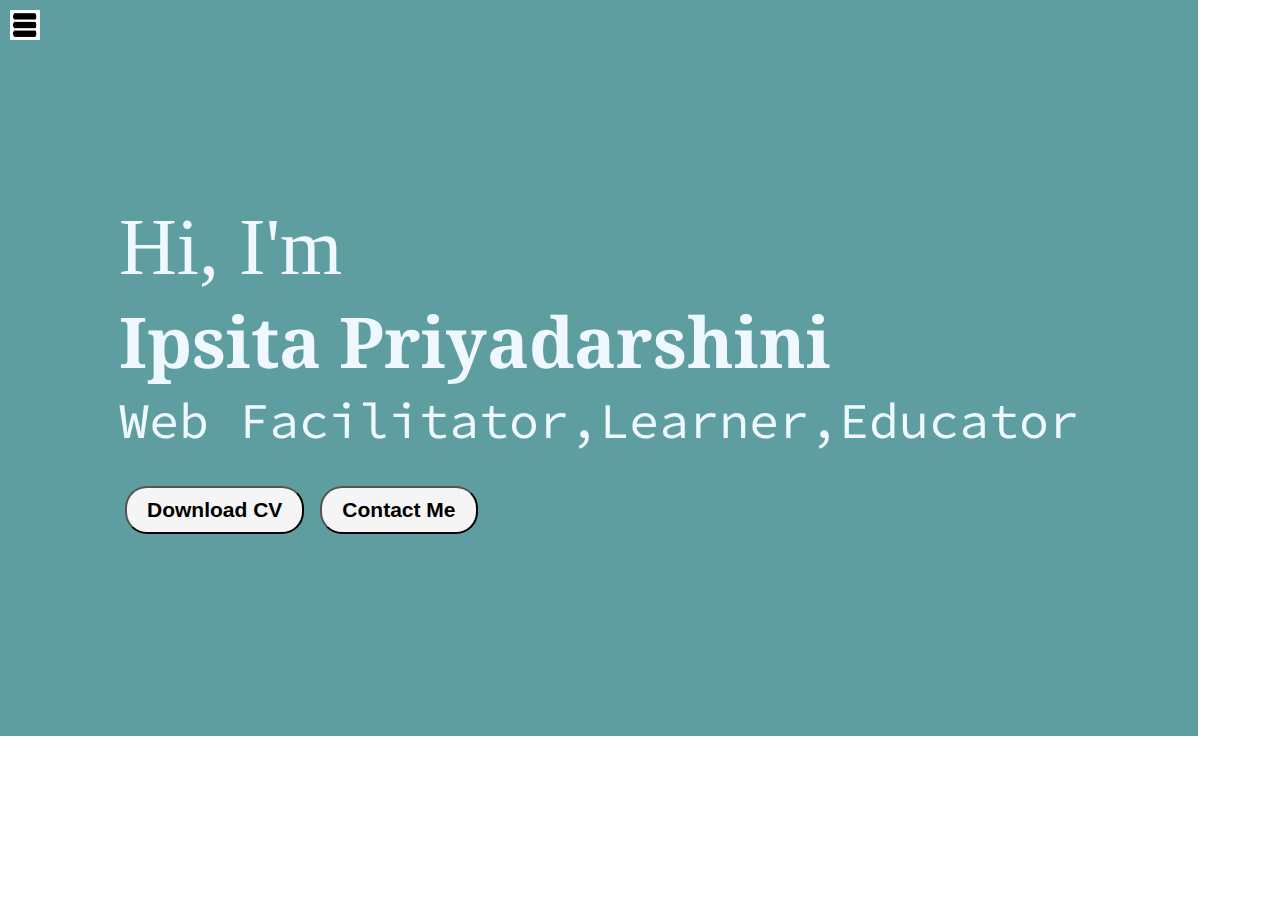
<file: index.html>
<!DOCTYPE html>
<html lang="en">
  <head>
    <meta charset="UTF-8" />
    <meta http-equiv="X-UA-Compatible" content="IE=edge" />
    <meta name="viewport" content="width=device-width, initial-scale=1.0" />
    <title>Portfolio</title>
    <link rel="stylesheet" href="style.css" />
    <link rel="stylesheet" href="https://cdnjs.cloudflare.com/ajax/libs/font-awesome/4.7.0/css/font-awesome.min.css">
  </head>
  <body>
    <div class="container">
      <div class="sidebar sidebarGo">
        <nav>
          <ul>
            <li><a href = "/">Home</a></li>
            <li><a href="/intro.html"> My Intro</a></li>
            <li><a href="/service.html">Service</a></li>
            <li><a href="/blog.html">Blog</a></li>
            <li><a href="/Contact.html">Contact Me</a></li>
          </ul>
        </nav>
      </div>
      <div class="main">
        <div class = "hamburger">
          <img class="ham" src="ham.png"alt ="" width = "30px" height="30px">
          <img class="cross" src="cross.png"alt ="" width="28px" height="30px">
        </div>
        <div class="infoContainer">
          <div class="dataInfo">
            <div class="hello">Hi, I'm</div>
            <div class="name">Ipsita Priyadarshini</div>
            <div class="about">Web Facilitator,Learner,Educator</div>
            <div class="buttons">
              <button>Download CV</button>
              <button>Contact Me</button>
            </div>
          </div>
            <div class="image">
              <img src="/images/a.png" alt="Ipsita" />
            </div>
        </div>
      </div>
  
    </div>
<script src="script.js"></script>
</body>
</html>
</file>
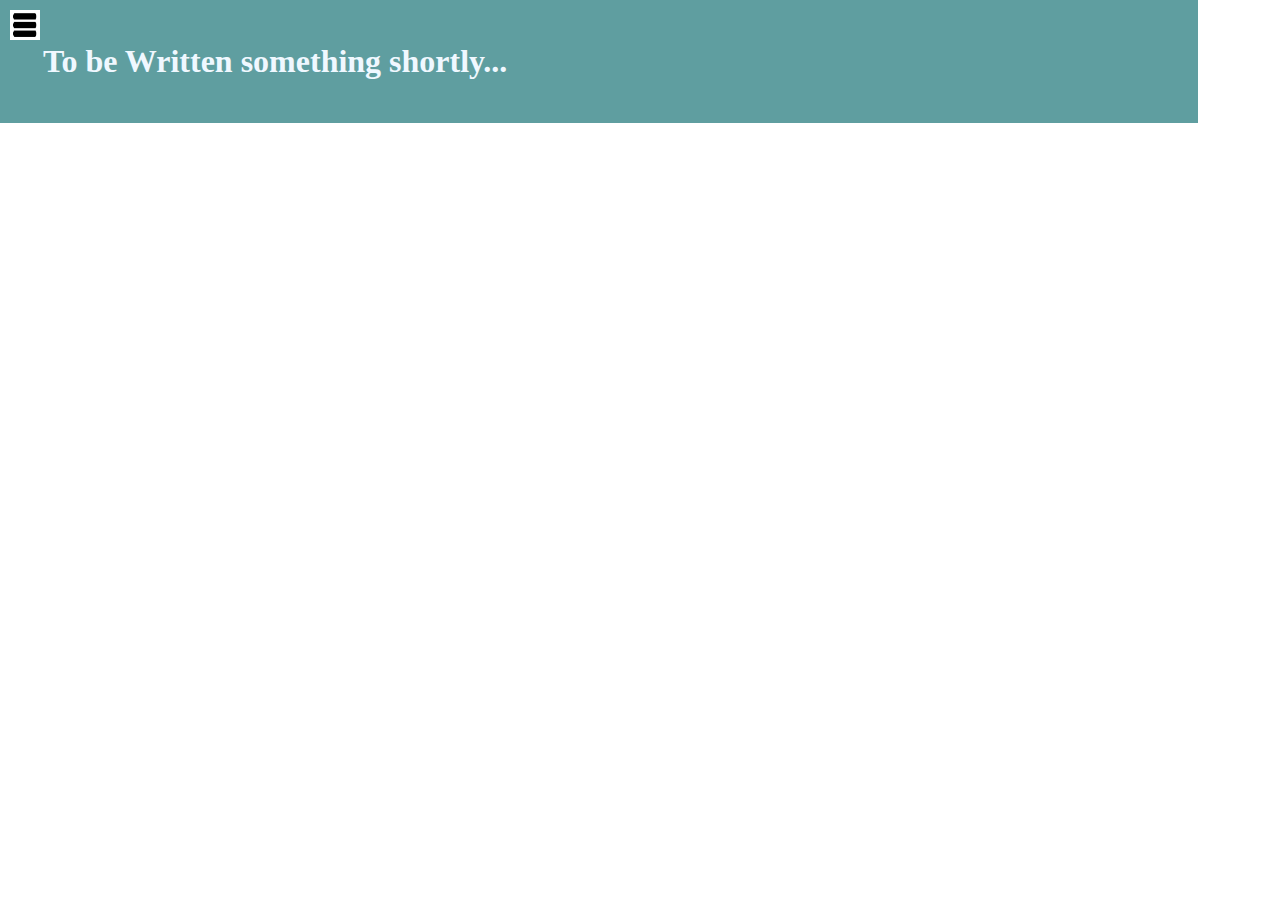
<file: blog.html>
<!DOCTYPE html>
<html lang="en">
  <head>
    <meta charset="UTF-8" />
    <meta http-equiv="X-UA-Compatible" content="IE=edge" />
    <meta name="viewport" content="width=device-width, initial-scale=1.0" />
    <title>Portfolio</title>
    <link rel="stylesheet" href="style.css" />
  </head>
  <body>
    <div class="container">
      <div class="sidebar sidebarGo">
        <nav>
          <ul>
            <li><a href = "/">Name</a></li>
            <li><a href="/intro.html"> My Intro</a></li>
            <li><a href="/service.html">Service</a></li>
            <li><a href="/blog.html">Blog</a></li>
            <li><a href="/Contact.html">Contact Me</a></li>
          </ul>
        </nav>
      </div>
      <div class="main">
        <div class = "hamburger">
          <img class="ham" src="ham.png"alt ="" width = "30px" height="30px">
          <img class="cross" src="cross.png"alt ="" width="28px" height="30px">
        </div>
        <div class = "blogContainer">
          <div class="blogItem">
            <h1>To be Written something shortly...</h1>
          </div>
        </div>
        
      
    </div>
    <script src="script.js"></script>
  </body>
</html>
</file>
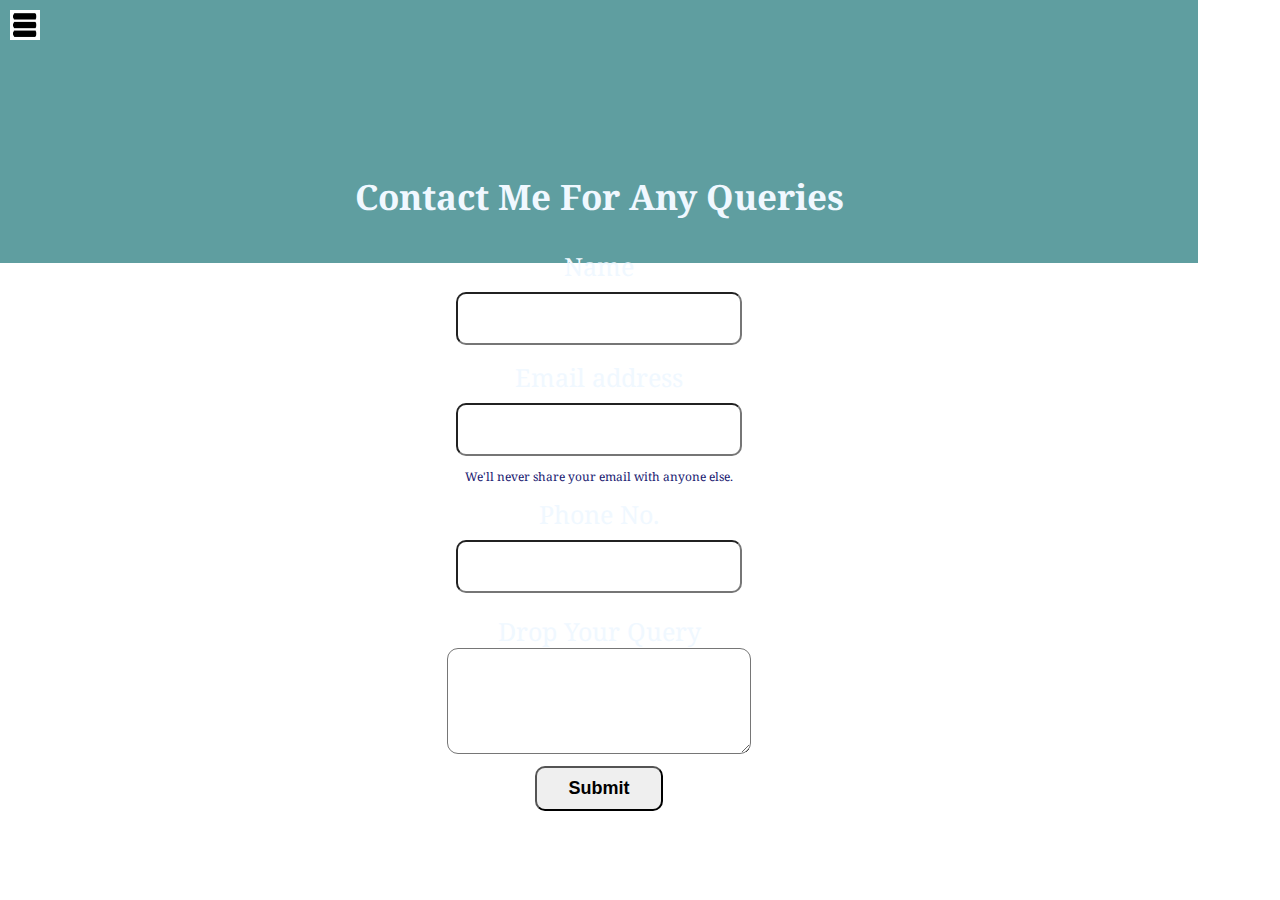
<file: Contact.html>
<!DOCTYPE html>
<html lang="en">
  <head>
    <meta charset="UTF-8" />
    <meta http-equiv="X-UA-Compatible" content="IE=edge" />
    <meta name="viewport" content="width=device-width, initial-scale=1.0" />
    <title>Portfolio</title>
    <link rel="stylesheet" href="style.css" />
  </head>
  <body>
    <div class="container">
      <div class="sidebar sidebarGo">
        <nav>
          <ul>
            <li><a href="/">Name</a></li>
            <li><a href="/intro.html"> My Intro</a></li>
            <li><a href="/service.html">Service</a></li>
            <li><a href="/blog.html">Blog</a></li>
            <li><a href="/Contact.html">Contact Me</a></li>
          </ul>
        </nav>
      </div>
      <div class="main">
        <div class = "hamburger">
          <img class="ham" src="ham.png"alt ="" width = "30px" height="30px">
          <img class="cross" src="cross.png"alt ="" width="28px" height="30px">
        </div>
        <div class="contact-details">
          <h1>Contact Me For Any Queries</h1>
          <form>
            <div class="form-group">
              <label for="exampleInputName">Name</label>
              <input
                type="name"
                class="form-control"
                id="exampleInputName"
                aria-describedby="nameHelp"
              </div>
              <div class="form-group">
                <label for="exampleInputEmail1">Email address</label>
                <input
                  type="email"
                  class="form-control"
                  id="exampleInputEmail1"
                  aria-describedby="emailHelp"
                </div>
              <div id="emailHelp" class="form-text text-muted">
                We'll never share your email with anyone else.
              </div>
            </div>
            <div class="form-group">
              <label for="telephone">Phone No.</label>
              <input
                type="telephone"
                class="form-control"
                id="exampleInputtelephone"
              />
            </div>
            
            <div class="form-group">
              <label for="exampleFormquery">Drop Your Query</label>
              <textarea
                class="form-control"
                id="exampleFormquery"
                rows="3"
              ></textarea>
            </div>
            <div class ="form-group">
            <button type="submit" class="btn btn-primary">Submit</button>
          </div>
          </form>
        </div>
      </div>
    </div>
    <script src="script.js"></script>
  </body>
</html>
</file>
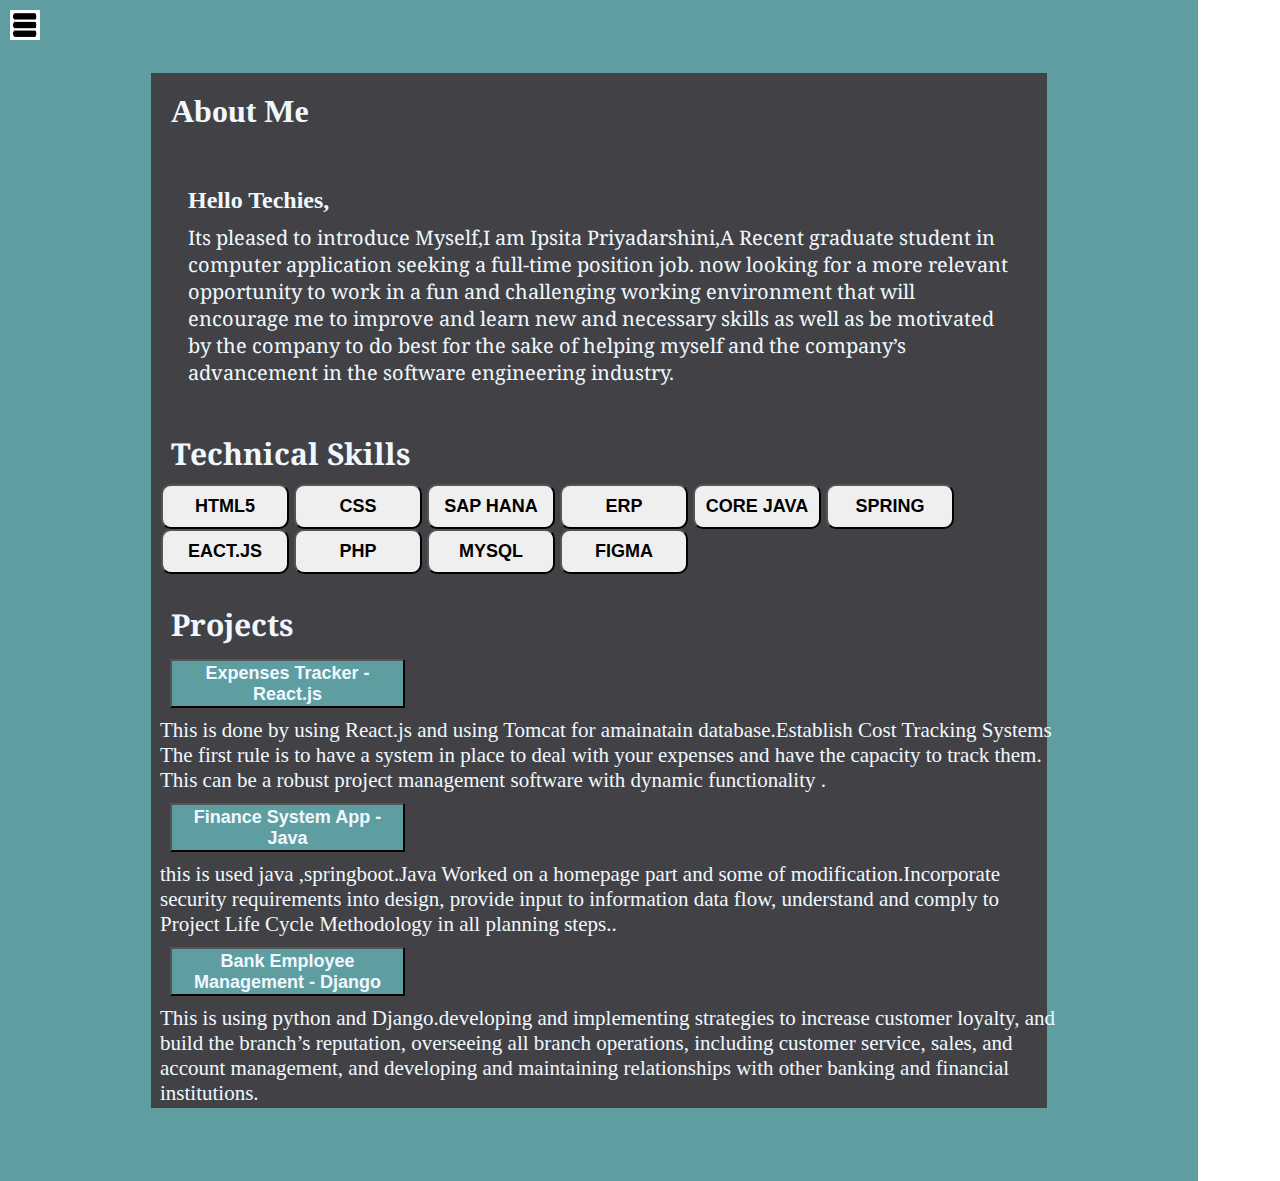
<file: intro.html>
<!DOCTYPE html>
<html lang="en">
  <head>
    <meta charset="UTF-8" />
    <meta http-equiv="X-UA-Compatible" content="IE=edge" />
    <meta name="viewport" content="width=device-width, initial-scale=1.0" />
    <title>Portfolio</title>
    <link rel="stylesheet" href="style.css" />
  </head>
  <body>
    <div class="container">
      <div class="sidebar sidebarGo">
        <nav>
          <ul>
            <li><a href="/">Home</a></li>
            <li><a href="/intro.html"> My Intro</a></li>
            <li><a href="/service.html">Service</a></li>
            <li><a href="/blog.html">Blog</a></li>
            <li><a href="/Contact.html">Contact Me</a></li>
          </ul>
        </nav>
      </div>
      <div class="main">
        <div class = "hamburger">
          <img class="ham" src="ham.png"alt ="" width = "30px" height="30px">
          <img class="cross" src="cross.png"alt ="" width="28px" height="30px">
        </div>
        <div class="infoContainer-1">
          <div class="devInfo">
            <h1>About Me</h1>
            <div class="info-tech">
            <h2>Hello Techies,</h2>
              <p>Its pleased to introduce Myself,I am Ipsita Priyadarshini,A Recent graduate student in computer application seeking a full-time 
position job. now looking for a more relevant opportunity to work in 
a fun and challenging working environment that will encourage 
me to improve and learn new and necessary skills as well as be 
motivated by the company to do best for the sake of helping 
myself and the company’s advancement in the software 
engineering industry.</p>
                </div>
              <div class = "skills"><h2>Technical Skills</h2>
                <button type="button" class="btn btn-primary">HTML5</button>
                <button type="button" class="btn btn-primary">CSS</button>
                <button type="button" class="btn btn-primary">SAP HANA</button>
                <button type="button" class="btn btn-primary">ERP</button>
                <button type="button" class="btn btn-primary">CORE JAVA</button>
                <button type="button" class="btn btn-primary">SPRING</button>
                <button type="button" class="btn btn-primary">EACT.JS</button>
                <button type="button" class="btn btn-primary">PHP</button>
                <button type="button" class="btn btn-primary">MYSQL</button>
                <button type="button" class="btn btn-primary">FIGMA</button>      
              </div>
            <div class="project">
              <h2>Projects</h2>
              </div>
              <div class="accordion accordion-flush" id="accordionFlushExample">
                <div class="accordion-item">
                  <div>
                  <h2 class="accordion-header" id="flush-headingOne">
                    <button class="accordion-button collapsed" type="button" data-bs-toggle="collapse" data-bs-target="#flush-collapseOne" aria-expanded="false" aria-controls="flush-collapseOne">
                      Expenses Tracker - React.js
                    </button>
                  </h2>
                  </div>
                  <div id="flush-collapseOne" class="accordion-collapse collapse" aria-labelledby="flush-headingOne" data-bs-parent="#accordionFlushExample">
                    <div class="accordion-body">This is done by using React.js and using Tomcat for amainatain database.Establish Cost Tracking Systems The first rule is to have a system in place to deal with your expenses and have the capacity to track them. This can be a robust project management software with dynamic functionality .</div>
                  </div>
                </div>
                <div class="accordion-item">
                  <h2 class="accordion-header" id="flush-headingTwo">
                    <button class="accordion-button collapsed" type="button" data-bs-toggle="collapse" data-bs-target="#flush-collapseTwo" aria-expanded="false" aria-controls="flush-collapseTwo">
                      Finance System App - Java
                    </button>
                  </h2>
                  <div id="flush-collapseTwo" class="accordion-collapse collapse" aria-labelledby="flush-headingTwo" data-bs-parent="#accordionFlushExample">
                    <div class="accordion-body">this is used java ,springboot.Java Worked on a homepage part and some of modification.Incorporate security requirements into design, provide input to information data flow, understand and comply to Project Life Cycle Methodology in all planning steps..</div>
                  </div>
                </div>
                <div class="accordion-item">
                  <h2 class="accordion-header" id="flush-headingThree">
                    <button class="accordion-button collapsed" type="button" data-bs-toggle="collapse" data-bs-target="#flush-collapseThree" aria-expanded="false" aria-controls="flush-collapseThree">
                      Bank Employee Management - Django
                    </button>
                  </h2>
                  <div id="flush-collapseThree" class="accordion-collapse collapse" aria-labelledby="flush-headingThree" data-bs-parent="#accordionFlushExample">
                    <div class="accordion-body">This is using python and Django.developing and implementing strategies to increase customer loyalty, and build the branch’s reputation, overseeing all branch operations, including customer service, sales, and account management, and developing and maintaining relationships with other banking and financial institutions.</div>
                  </div>
                </div>
              </div>
           
              
            
      </div>
    </div>
    <script src="script.js"></script>
  </body>
</html>
</file>
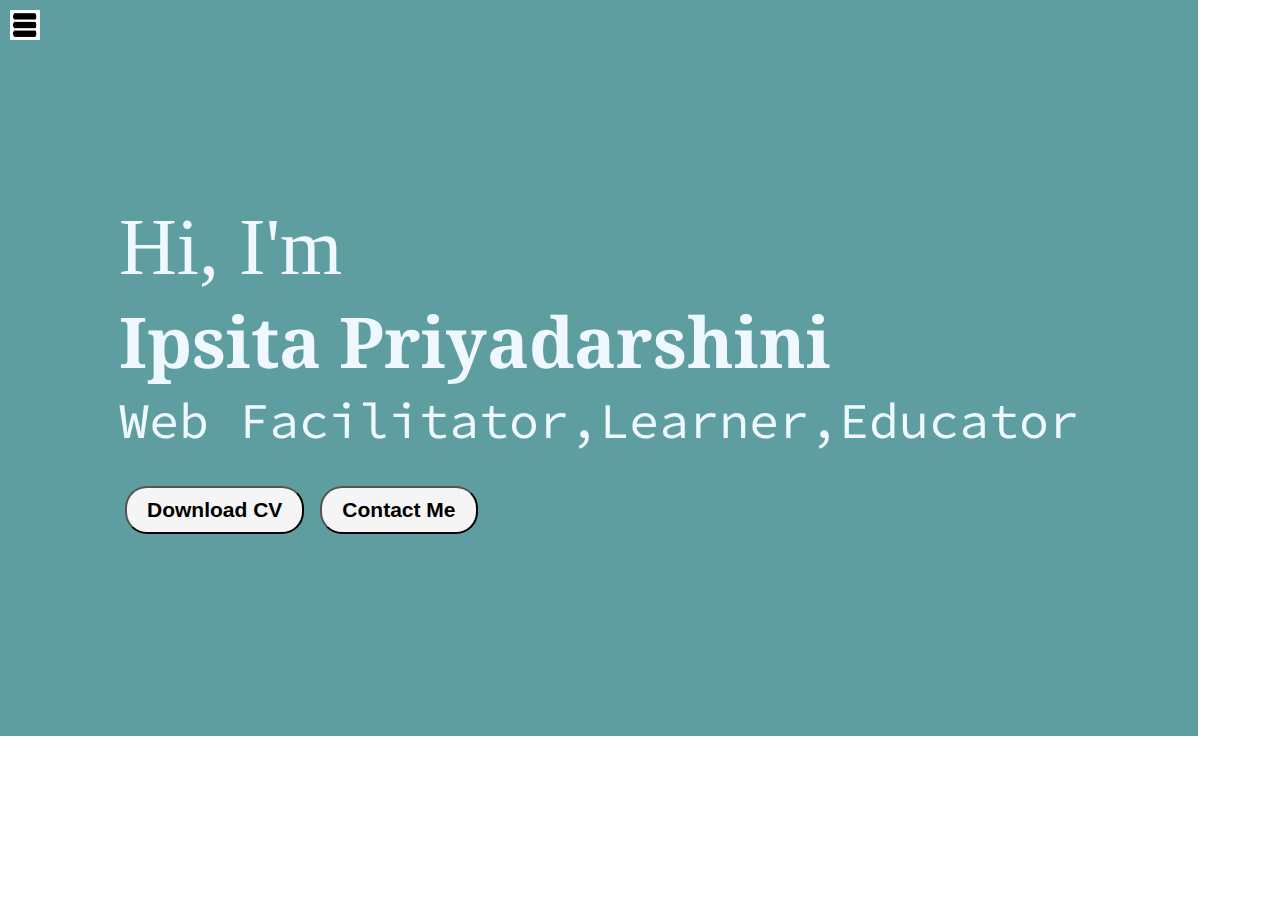
<file: service.html>
<!DOCTYPE html>
<html lang="en">
  <head>
    <meta charset="UTF-8" />
    <meta http-equiv="X-UA-Compatible" content="IE=edge" />
    <meta name="viewport" content="width=device-width, initial-scale=1.0" />
    <title>Portfolio</title>
    <link rel="stylesheet" href="style.css" />
  </head>
  <body>
    <div class="container">
      <div class="sidebar sidebarGo">
        <nav>
          <ul>
            <li><a href = "/">Name</a></li>
            <li><a href="/intro.html"> My Intro</a></li>
            <li><a href="/service.html">Service</a></li>
            <li><a href="/blog.html">Blog</a></li>
            <li><a href="/Contact.html">Contact Me</a></li>
          </ul>
        </nav>
      </div>
      <div class="main">
        <div class = "hamburger">
          <img class="ham" src="ham.png"alt ="" width = "30px" height="30px">
          <img class="cross" src="cross.png"alt ="" width="28px" height="30px">
        </div>
        <div class="infoContainer">
          <div class="dataInfo">
            <div class="hello">Hi, I'm</div>
            <div class="name">Ipsita Priyadarshini</div>
            <div class="about">Web Facilitator,Learner,Educator</div>
            <div class="buttons">
              <button>Download CV</button>
              <button>Contact Me</button>
            </div>
          </div>
            <div class="image">
              <img src="/images/a.png" alt="Ipsita" />
            </div>
        </div>
      </div>
    </div>
    <script src="script.js"></script>
  </body>
</html>
</file>
<file: style.css>
@import url('https://fonts.googleapis.com/css2?family=Noto+Serif:wght@700&display=swap');
@import url('https://fonts.googleapis.com/css2?family=Noto+Serif:wght@700&family=Source+Code+Pro:ital@1&display=swap');
*{
    color: aliceblue;
    margin:0px;
    padding:0px;
}
.sidebar{
     
    Background-color:black;
    height: 100vh;
    font-family: 'Noto Serif', serif;    
    transition: transform 0.3 ease-in; 
} 
.sidebar na v{
    color: #FFE4C4;
    padding: 60 px;
    cursor: pointer;
}
.sidebar nav li{
    list-style:none;
    font-size :30px;
    padding :40px;
}
.sidebar nav li a{
    text-decoration: none;
}
.main{
    background-color:cadetblue;
    width: 90vw;
    padding: 23px;
   
}
.container{
    display:flex;
}
.infoContainer{
    height:50vh;
    width: 75vw;
    margin: 120px auto;
    display: flex;
    justify-content:space-around;
                                                             
}
.dataInfo{
    display:flex   ;
   justify-content: center;
    flex-direction: column;
    
}
.hello{
    font-size: 80px;
}
.name{
    font-size: 70px;
    font-weight: bold;
    font-family: 'Noto Serif', serif;
}
.about{
    font-size: 50px;
    font-family: 'Noto Serif', serif;
font-family: 'Source Code Pro', monospace;
    

}
.buttons{
    margin-top: 34px;
   
}
.buttons button{
  color: black;
  background-color: whitesmoke;
  font-weight: bold;
  padding: 10px 20px;
  border-radius:22px;
  font-size: 21px;
  margin: 0 6px;
  cursor: pointer;
}
.buttons button:hover{
    background-color: azure;
    
}

.image img{
    margin: 16px;
    width: 300px;
    height: 400px;
    
}
@media (max-width: 1728px) {
    
    .sidebar{
        transform: translate(-443px, 0px);
        position: absolute;
    }
    .image{
        display: none;
    }
    
    
  }
.contact-details {
    font-size: 25px;
    display: flex;
    justify-content: center;
    font-family: 'Noto Serif', serif;  
    text-align: center;
    margin: 0 88px ;
   
}

.contact-details h1{
    font-size:35px;
    display:grid;
    justify-content: start;
    padding-top:150px;
    text-align: justify;

}
.contact-details form{
    display:flex;
    justify-content:center;
    padding-top: 220px;
    position:absolute;
}

.contact-details  form div{
    
    padding: 6px 0;
    display: flex;
    justify-content: center;
    flex-direction: column;
}      
.contact-details form div input {
    color: black;
    font-size: 20px;
    width: 20vw;
    border-radius:10px;
    margin: 9px;
    padding: 13px;
}   
#emailHelp{
    font-size: 12px;
    color: midnightblue;
    margin: 0 5px;
    padding: 3px 0 0;
   
}
textarea#exampleFormquery {
    font-size: 20px;
    color: black;
    padding: 16px 0;
    border-radius: 11px;
  

}
button.btn.btn-primary {
    padding: 10px;
    margin: 40px;
    border-radius: 10px;
    width: 10vw ;
    color: black;
    font-weight: bolder;
    font-size: large;
    margin-left: 70px;
    margin: auto ;
    cursor: pointer;
}
button.btn.btn-primary:hover{
    background-color: rgb(66, 91, 91);
} 
.infoContainer-1{
    background-color:rgb(66, 66, 70);
    height:115vh;
    width: 70vw;
    margin: 50px auto;
    display: flex;
    justify-content:space-around;
}
h1{
    padding:20px;
} 
h2{
    padding: 10px;
}
p {
    font-size: 20PX;
    font-family: 'Noto Serif', serif;  
    padding-left: 10px;;
} 

.info-tech {
    padding: 27px;
}
.skills{
    font-size: 20px;
    font-family: 'Noto Serif', serif; 
    padding:10px;
    margin: auto;
}
.project {
    font-size: 20px;
    font-family: 'Noto Serif', serif; 
    padding: 10px;
}
#accordionFlushExample {
    position: relative;
    right: -9px;
    top: -16px;
}
div#flush-collapseOne {
    font-size: 21px;
}
div#flush-collapseTwo{
    font-size: 21px;
}
div#flush-collapseThree{
    font-size: 21px;
}
button.accordion-button.collapsed {
    width: 221px;
    height: 38px;
}

button.accordion-button.collapsed {
    width: 235px;
    height: 49px;
    background: cadetblue;
    font-size: large;
    font-weight: bold;
}
.hamburger {
    top: 10px;
    left: 10px;
    position: absolute;
    cursor: pointer;
}
.cross{
    margin-left: 195px;;
    margin-top: 0;
}
</file>
